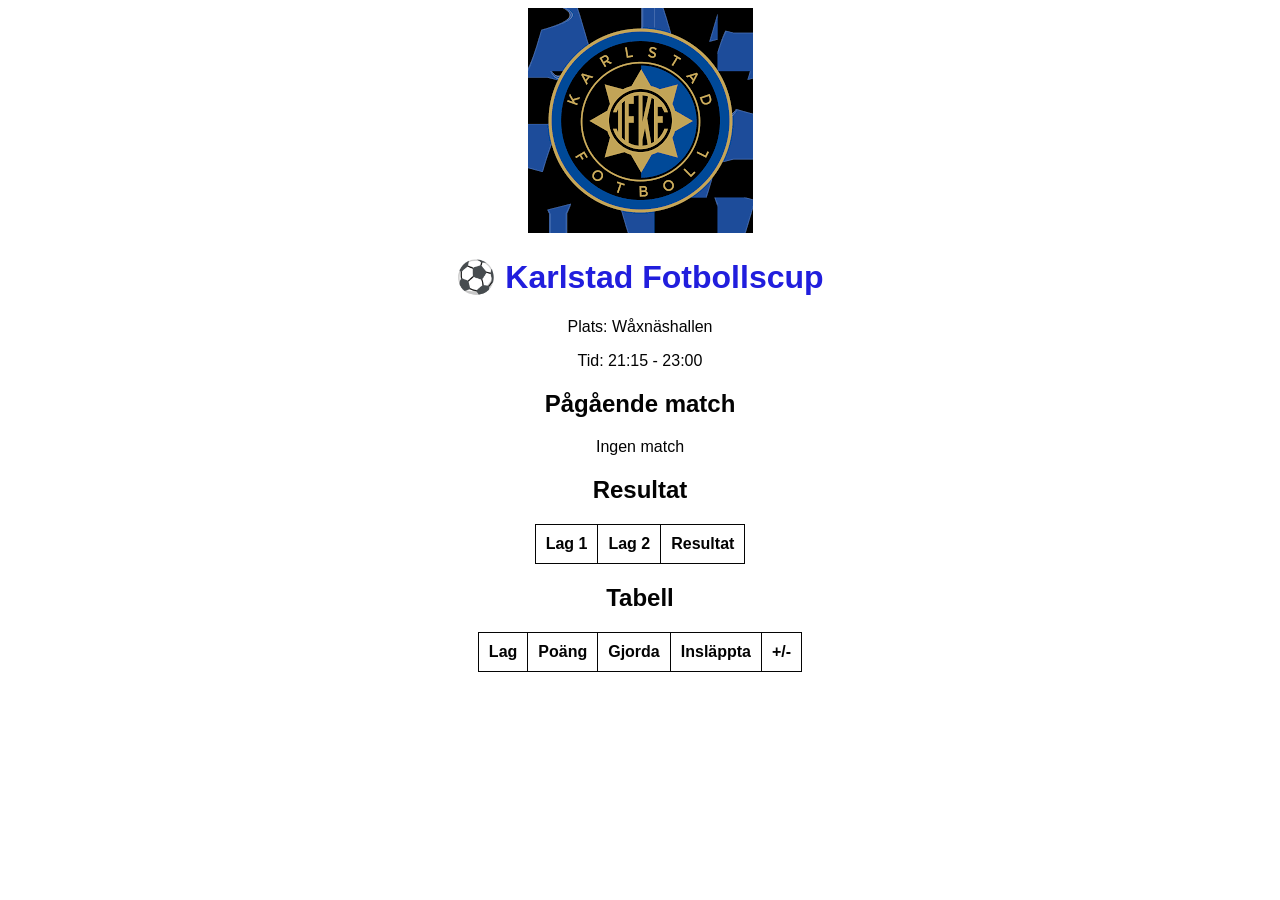
<file: index.html>
<!DOCTYPE html>
<html lang="sv">
<head>
<meta charset="UTF-8">
<title>Karlstad Fotbollscup</title>
<link rel="stylesheet" href="style.css">
<img src="images/loga.png">
</head>
<body>

<h1>⚽ Karlstad Fotbollscup</h1>
<p>Plats: Wåxnäshallen</p>
<p>Tid: 21:15 - 23:00</p>

<h2>Pågående match</h2>
<div id="currentMatch">Ingen match startad</div>

<h2>Resultat</h2>
<table id="resultsTable">
<thead>
<tr>
<th>Lag 1</th>
<th>Lag 2</th>
<th>Resultat</th>
</tr>
</thead>
<tbody></tbody>
</table>

<h2>Tabell</h2>
<table id="leagueTable">
<thead>
<tr>
<th>Lag</th>
<th>Poäng</th>
<th>Gjorda</th>
<th>Insläppta</th>
<th>+/-</th>
</tr>
</thead>
<tbody></tbody>
</table>

<script src="script.js"></script>
</body>
</html>
</file>
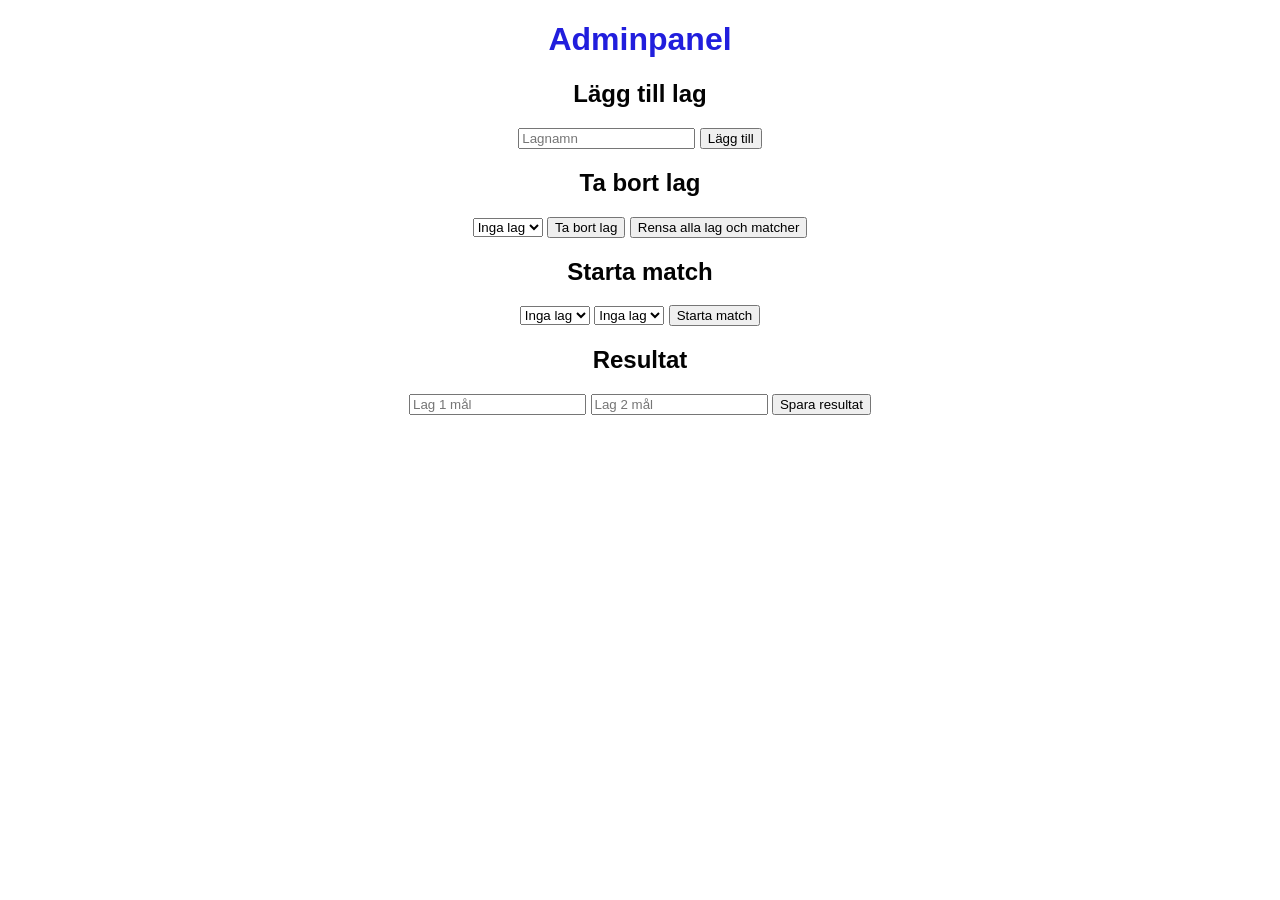
<file: admin.html>
<!DOCTYPE html>
<html lang="sv">
<head>
<meta charset="UTF-8">
<title>Adminpanel</title>
<link rel="stylesheet" href="style.css">
</head>
<body>

<h1>Adminpanel</h1>

<h2>Lägg till lag</h2>
<input id="teamName" placeholder="Lagnamn">
<button onclick="addTeam()">Lägg till</button>

<h2>Ta bort lag</h2>
<select id="removeTeamSelect"></select>
<button onclick="removeTeam()">Ta bort lag</button>
<button onclick="clearAllData()">Rensa alla lag och matcher</button>

<h2>Starta match</h2>
<select id="team1"></select>
<select id="team2"></select>
<button onclick="startMatch()">Starta match</button>

<h2>Resultat</h2>
<input id="score1" placeholder="Lag 1 mål">
<input id="score2" placeholder="Lag 2 mål">
<button onclick="saveResult()">Spara resultat</button>




<script src="admin.js"></script>
</body>
</html>
</file>
<file: style.css>
body {
  font-family: Arial;
  background: #ffffff;
  color: rgb(3, 3, 3);
  text-align: center;
}

h1 {
  color: #211edd;
}

table {
  margin: auto;
  border-collapse: collapse;
  margin-top: 20px;
}

td, th {
  border: 1px solid rgb(5, 5, 5);
  padding: 10px;
}
</file>
